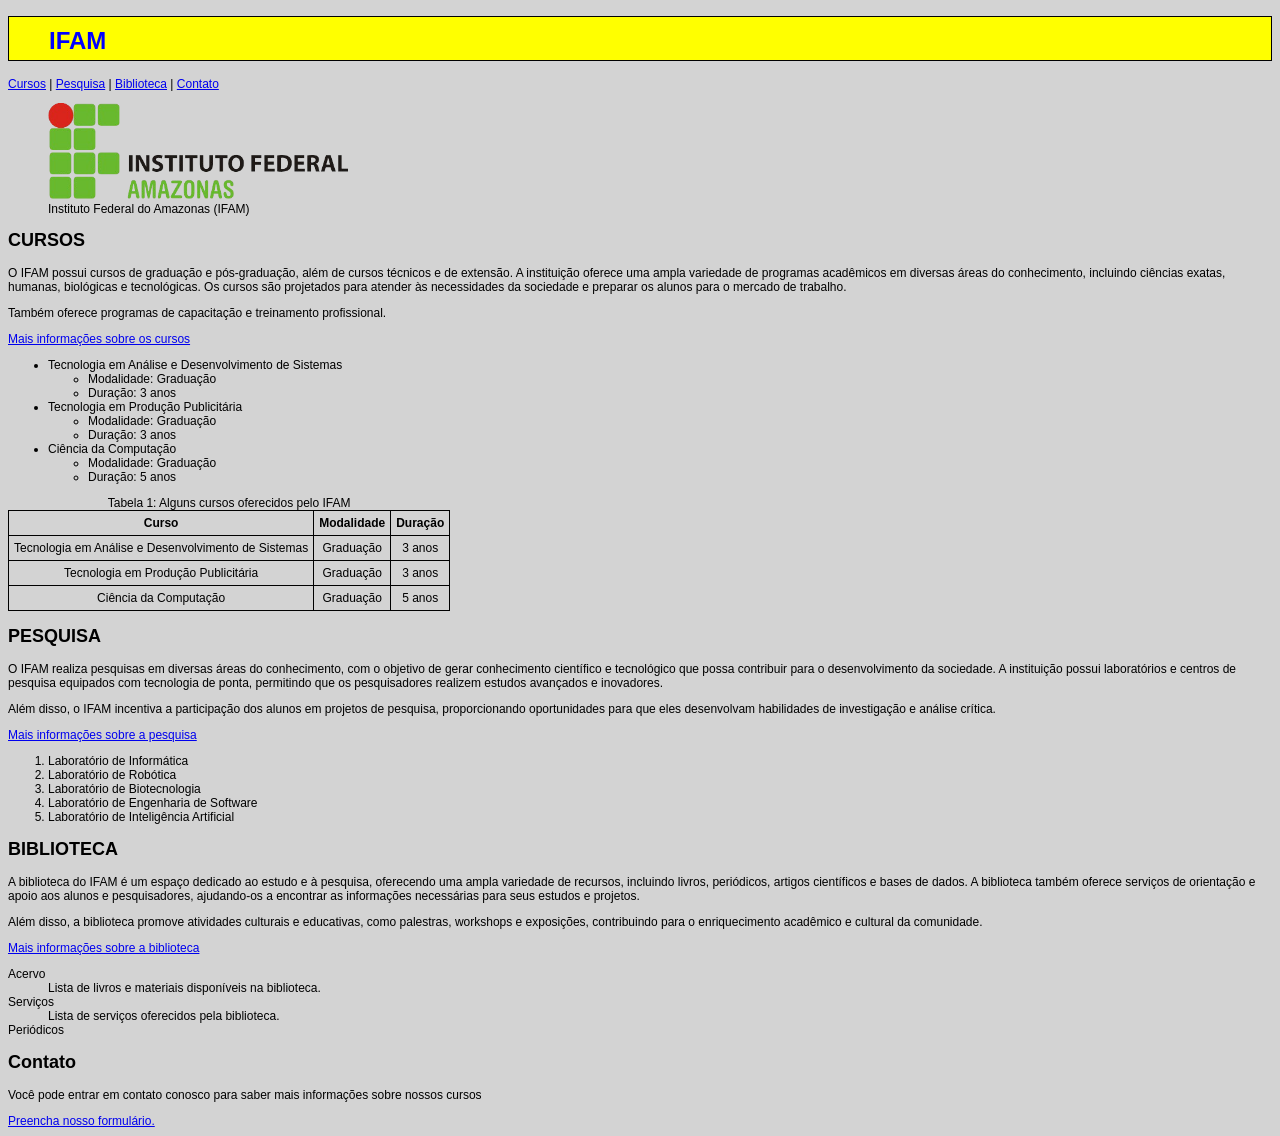
<file: index.html>
<!DOCTYPE html>
<html lang="pt-BR">
    <head>
        <meta charset="UTF-8">
        <meta name="viewport" content="width=device-width, initial-scale=1.0">
        <title>IFAM</title>
        <link rel="stylesheet" href="css/estilos.css">
        <script src="script/script.js"></script>
    </head>
    <body>

        <h1>IFAM</h1>
                    

            <a href="#cursos">Cursos</a> |
            <a href="#pesquisa">Pesquisa</a> |
            <a href="#biblioteca">Biblioteca</a> |
            <a href="#contato">Contato</a>
        
        <!-- Incluir depois uma imagem do IFAM.     -->
        <figure>
            <a href="https://www.ifam.edu.br" target="_blank">
                <img src="imagens/ifam.png" alt="Logo do IFAM" width="300">
            </a>
            <figcaption>Instituto Federal do Amazonas (IFAM)</figcaption>
        </figure>

        <div id="div-cursos">

            <h2 id="cursos">CURSOS</h2>
                 
            <p id="curso-primeiro-paragrafo" class="primeiro-paragrafo">
                O <span id="ifam">IFAM</span> possui cursos de graduação e pós-graduação, além de cursos técnicos e de extensão. A instituição oferece uma ampla variedade de programas acadêmicos em diversas áreas do conhecimento, incluindo ciências exatas, humanas, biológicas e tecnológicas. Os cursos são projetados para atender às necessidades da sociedade e preparar os alunos para o mercado de trabalho.
            </p>
            <p class="segundo-paragrafo">
                Também oferece programas de capacitação e treinamento profissional.
            </p>
        
            <!-- anchor -->
            <p><a href="cursos.html">Mais informações sobre os cursos</a></p>

            <ul>
                <li>Tecnologia em Análise e Desenvolvimento de Sistemas</li>
                    <ul>
                        <li>Modalidade: Graduação</li>
                        <li>Duração: 3 anos</li>
                    </ul>
                <li>Tecnologia em Produção Publicitária</li>
                <ul>
                        <li>Modalidade: Graduação</li>
                        <li>Duração: 3 anos</li>
                    </ul>
                <li>Ciência da Computação</li>
                <ul>
                        <li>Modalidade: Graduação</li>
                        <li>Duração: 5 anos</li>
                    </ul>
            </ul>

            <table border="1">
                <caption>Tabela 1: Alguns cursos oferecidos pelo IFAM</caption>
                <thead>
                    <tr>
                        <th>Curso</th>
                        <th>Modalidade</th>
                        <th>Duração</th>
                    </tr>
                </thead>
                <tbody>
                    <tr>
                        <td>Tecnologia em Análise e Desenvolvimento de Sistemas</td>
                        <td>Graduação</td>
                        <td>3 anos</td>
                        <!-- Colocar um link para a página do Curso. Na página do curso,
                         mostrar as informações: Objetivo, Público-alvo,
                          Disciplina (Tabela com nome e carga horária) - somente 3 disciplinas.  -->
                    </tr>
                    <tr>
                        <td>Tecnologia em Produção Publicitária</td>
                        <td>Graduação</td>
                        <td>3 anos</td>
                    <tr>
                        <td>Ciência da Computação</td>
                        <td>Graduação</td>
                        <td>5 anos</td>
                    </tr>
                <tbody>                    
            </table>
        </div>

        <h2 id="pesquisa">PESQUISA</h2>
            <p id="pesquisa-primeiro-paragrafo" class="primeiro-paragrafo">O IFAM realiza pesquisas em diversas áreas do conhecimento, com o objetivo de gerar conhecimento científico e tecnológico que possa contribuir para o desenvolvimento da sociedade. A instituição possui laboratórios e centros de pesquisa equipados com tecnologia de ponta, permitindo que os pesquisadores realizem estudos avançados e inovadores.</p>
            <p class="segundo-paragrafo">Além disso, o IFAM incentiva a participação dos alunos em projetos de pesquisa, proporcionando oportunidades para que eles desenvolvam habilidades de investigação e análise crítica.</p>
            <a href="pesquisa.html">Mais informações sobre a pesquisa</a>

            <ol>
                <li>Laboratório de Informática</li>
                <li>Laboratório de Robótica</li>
                <li>Laboratório de Biotecnologia</li>
                <li>Laboratório de Engenharia de Software</li>
                <li>Laboratório de Inteligência Artificial</li>
            </ol>


        <h2 id="biblioteca">BIBLIOTECA</h2>
            <p class="primeiro-paragrafo">A biblioteca do IFAM é um espaço dedicado ao estudo e à pesquisa, oferecendo uma ampla variedade de recursos, incluindo livros, periódicos, artigos científicos e bases de dados. A biblioteca também oferece serviços de orientação e apoio aos alunos e pesquisadores, ajudando-os a encontrar as informações necessárias para seus estudos e projetos.</p>
            <p class="segundo-paragrafo">Além disso, a biblioteca promove atividades culturais e educativas, como palestras, workshops e exposições, contribuindo para o enriquecimento acadêmico e cultural da comunidade.</p>
            <a href="biblioteca.html">Mais informações sobre a biblioteca</a>

            <dl>
                <dt>Acervo</dt>
                <dd>Lista de livros e materiais disponíveis na biblioteca.</dd>
                <dt>Serviços</dt>
                <dd>Lista de serviços oferecidos pela biblioteca.</dd>
                <dt>Periódicos</dt>
            </dl>

        <h2 id="contato">Contato</h2>
            <p class="primeiro-paragrafo">Você pode entrar em contato conosco para saber mais informações sobre nossos cursos</p>
            <a href="contato.html">Preencha nosso formulário.</a>

        

        </body>
    
</html>
</file>
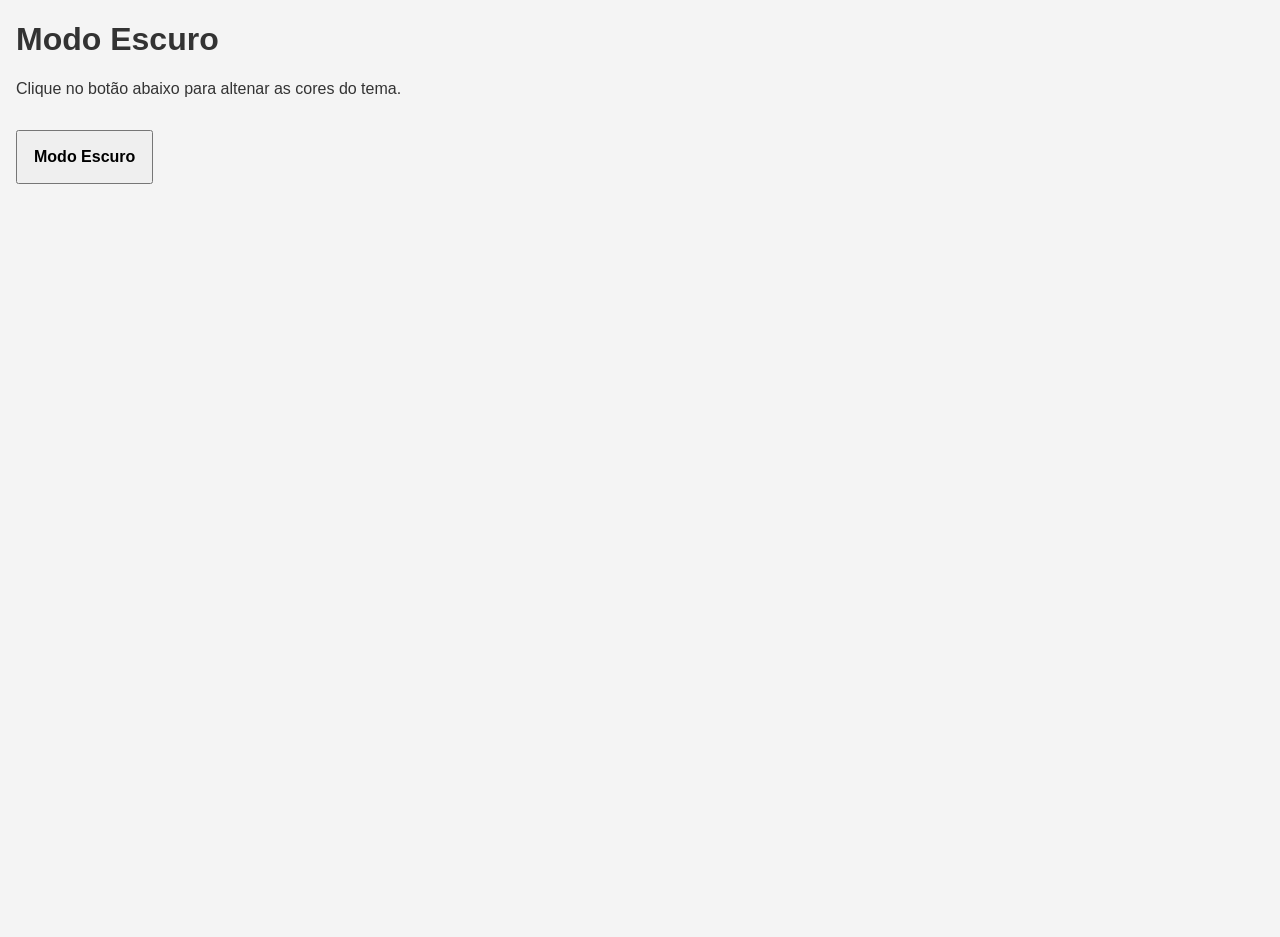
<file: aula-javascript.html>
<!DOCTYPE html>
<html lang="pt-BR">
    <head>
        <meta charset="UTF-8">
        <meta name="viewport" content="width=device-width, initial-scale=1.0">
        <title>Pagina para Mostrar o Modo Escuro</title>
        <link rel="stylesheet" href="css/modo-escuro.css">        
    </head>
    <body>
        <h1>Modo Escuro</h1>
        <p>Clique no botão abaixo para altenar as cores do tema.</p>
        <button id="botaoTema">Modo Escuro</button>     
        <script src="script/script.js"></script>
    </body>
</html>
</file>
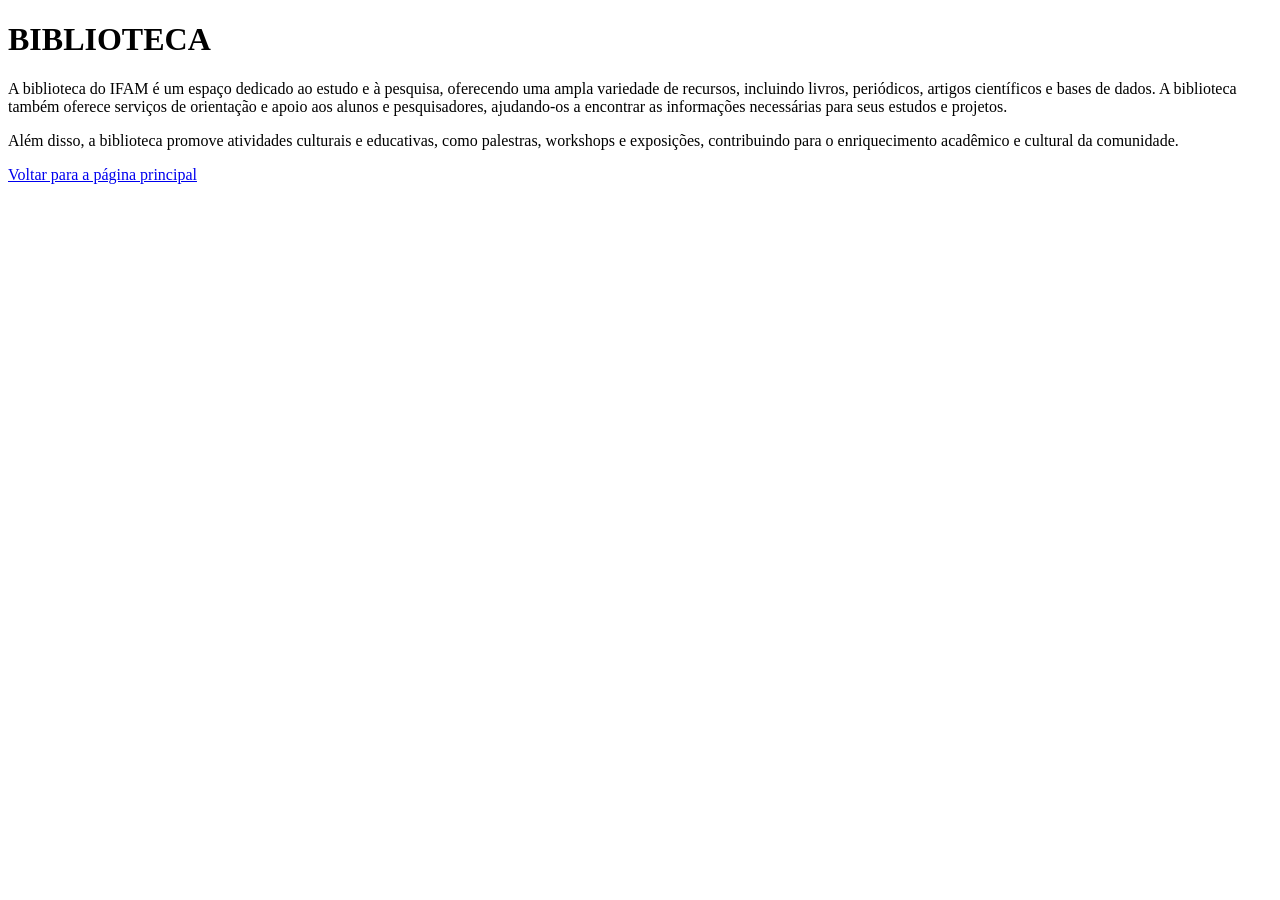
<file: biblioteca.html>
<!DOCTYPE html>
<html lang="pt-BR">
    <head>
        <meta charset="UTF-8">
        <meta name="viewport" content="width=device-width, initial-scale=1.0">
        <title>Biblioteca</title>
    </head>
    <body>
        <h1>BIBLIOTECA</h1>
            <p>A biblioteca do IFAM é um espaço dedicado ao estudo e à pesquisa, oferecendo uma ampla variedade de recursos, incluindo livros, periódicos, artigos científicos e bases de dados. A biblioteca também oferece serviços de orientação e apoio aos alunos e pesquisadores, ajudando-os a encontrar as informações necessárias para seus estudos e projetos.</p>
            <p>Além disso, a biblioteca promove atividades culturais e educativas, como palestras, workshops e exposições, contribuindo para o enriquecimento acadêmico e cultural da comunidade.</p>
            <!-- anchor -->
            <a href="index.html">Voltar para a página principal</a>
        </body>
</html>
</file>
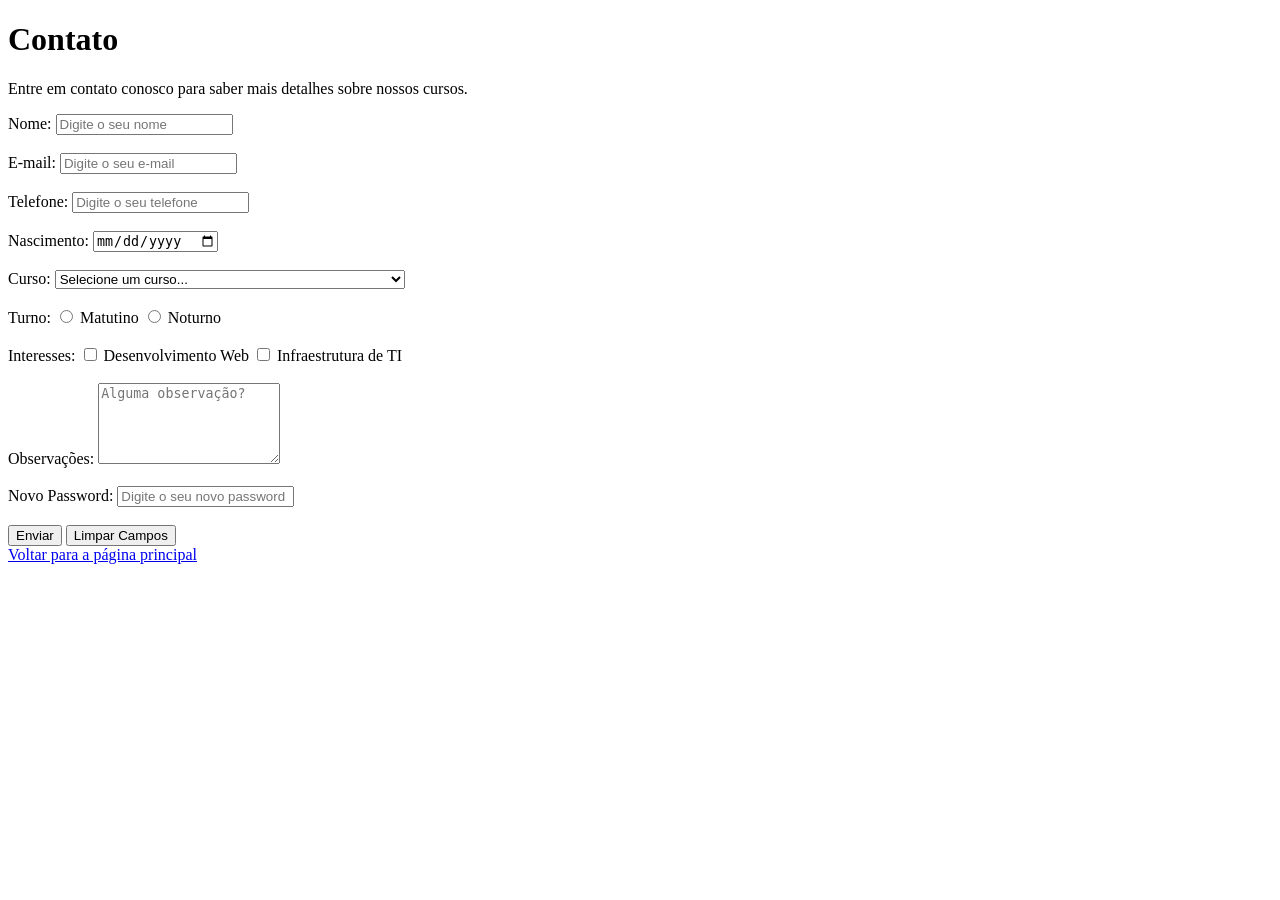
<file: contato.html>
<!DOCTYPE html>
<html lang="pt-BR">
    <head>
        <meta charset="UTF-8">
        <meta name="viewport" content="width=device-width, initial-scale=1.0">
        <title>Contato</title>
    </head>
    <body>
        <h1>Contato</h1>
            <p>Entre em contato conosco para saber mais detalhes sobre nossos cursos.</p>
            
            <!-- http://meuservidor.com.br/academico/processar -->
            <form action="/processar" method="get">

                <div>
                    <label for="id-nome">Nome:</label>
                    <input type="text" id="id-nome" name="campo-nome" placeholder="Digite o seu nome"/>
                </div>
                <br/>
                <div>
                    <label for="id-email">E-mail:</label>
                    <input type="email" id="id-email" name="campo-email" placeholder="Digite o seu e-mail"/>
                </div>
                <br/>
                <div>
                    <label for="id-telefone">Telefone:</label>
                    <input type="text" id="id-telefone" name="campo-telefone" placeholder="Digite o seu telefone"/>
                </div>
                <br/>
                <div>
                    <label for="id-nascimento">Nascimento:</label>
                    <input type="date" id="id-nascimento" name="campo-nascimento" placeholder="Digite o sua data de nascimento"/>
                </div>
                <br/>
                <!-- Radio button de sexo da pessoa -->
                <div>
                    <label for="id-curso">Curso:</label>
                    <select id="id-curso" name="campo-curso">
                        <option value="" disabled selected >Selecione um curso...</option>
                        <option value="tads">Tecnologia em Análise e Desenvolvimento de Sistemas</option>
                        <option value="tpp">Tecnologia em Produção Publicitária</option>
                        <option value="tpa">Tecnologia em Produção de Alimentos</option>
                    </select>
                </div>  
                <!-- Select de linha de pesquisa               -->
                <br/> 
                <div>
                    <span id="label-turno">Turno:</span> 
                    <input type="radio" id="id-matutino" name="campo-turno" value="matutino"/> 
                    <label for="id-matutino">Matutino</label>
                    <input type="radio" id="id-noturno" name="campo-turno" value="noturno"/>                   
                    <label for="id-noturno">Noturno</label>
                </div>                
                <br/>   
                <div>
                    <span id="label-turno">Interesses:</span> 
                    <input type="checkbox" id="id-web" name="campo-interesses" value="Desenvolvimento Web">
                    <label for="id-web">Desenvolvimento Web</label>
                    <input type="checkbox" id="id-ITI" name="campo-interesses" value="Infraestrutura de TI">
                    <label for="id-ITI">Infraestrutura de TI</label>
                </div>                
                <br/> 

                <div>
                    <label for="id-obs">Observações:</label>
                    <textarea id="id-obs" name="campo-obs" placeholder="Alguma observação?" rows="5"></textarea>
                </div>
                <br/>
                <div>
                    <label for="id-password">Novo Password:</label>
                    <input type="password" id="id-password" name="campo-password" placeholder="Digite o seu novo password"/>
                </div>
                <br/>
                
                <button type="submit" name="botao-enviar" value="enviar">Enviar</button>
                <button type="reset" name="botao-reset" value="reset">Limpar Campos</button>


            </form>

            <!-- anchor -->
            <a href="index.html">Voltar para a página principal</a>
        </body>
</html>
</file>
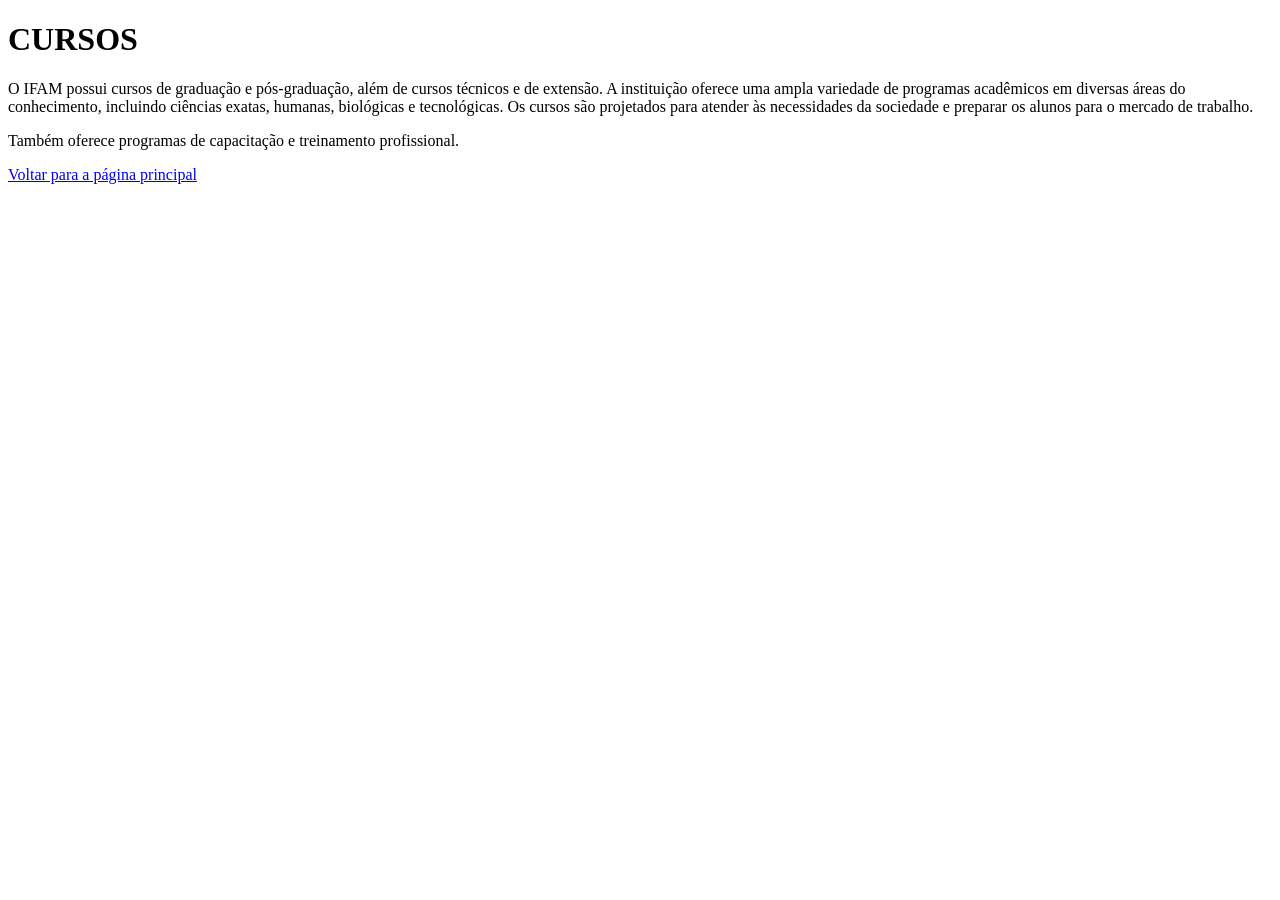
<file: cursos.html>
<!DOCTYPE html>
<html lang="pt-BR">
    <head>
        <meta charset="UTF-8">
        <meta name="viewport" content="width=device-width, initial-scale=1.0">
        <title>Cursos</title>
    </head>
    <body>
        <h1>CURSOS</h1>
            <p>O IFAM possui cursos de graduação e pós-graduação, além de cursos técnicos e de extensão. A instituição oferece uma ampla variedade de programas acadêmicos em diversas áreas do conhecimento, incluindo ciências exatas, humanas, biológicas e tecnológicas. Os cursos são projetados para atender às necessidades da sociedade e preparar os alunos para o mercado de trabalho.</p>
            <p>Também oferece programas de capacitação e treinamento profissional.</p>
            <!-- anchor -->
            <a href="index.html">Voltar para a página principal</a>
        </body>
</html>
</file>
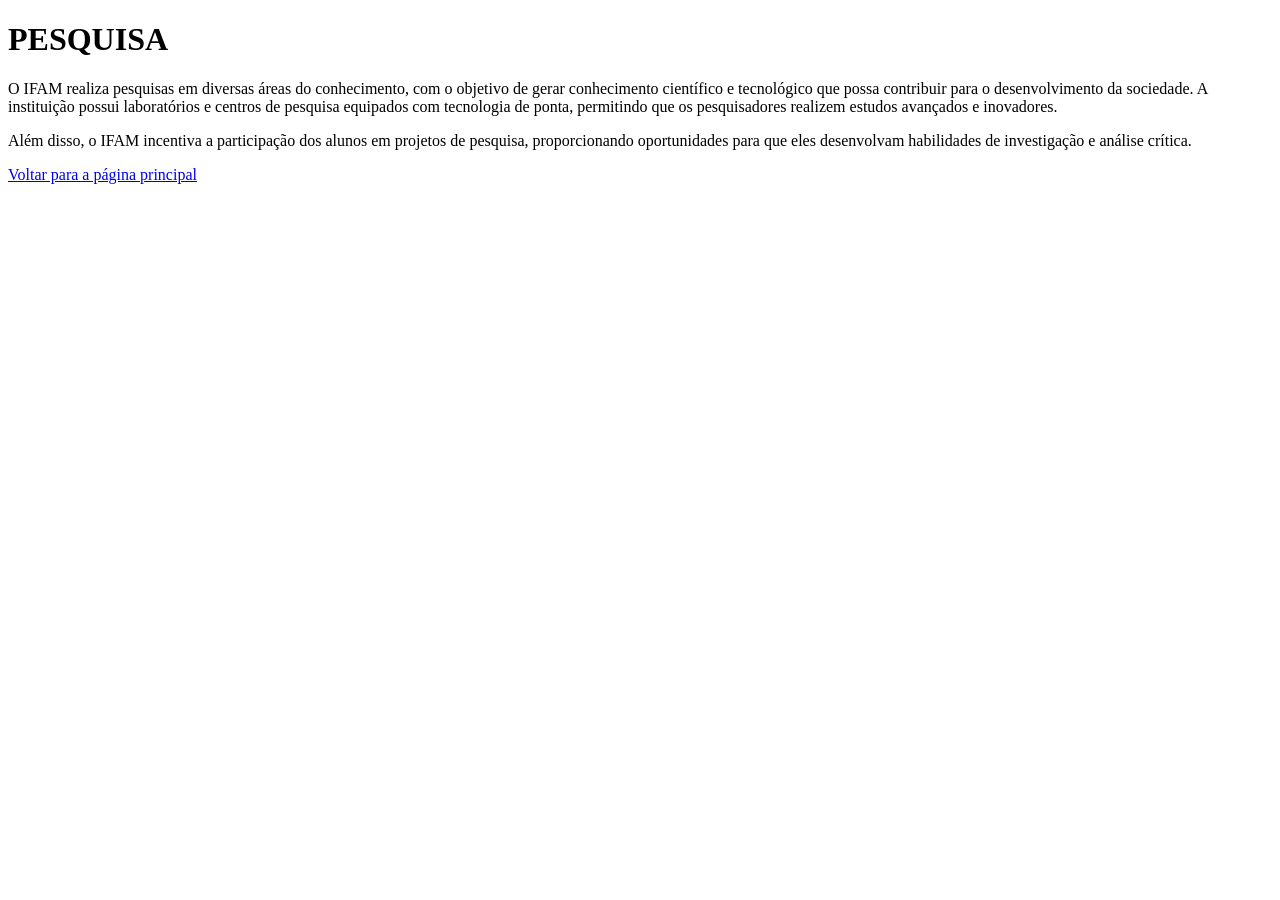
<file: pesquisa.html>
<!DOCTYPE html>
<html lang="pt-BR">
    <head>
        <meta charset="UTF-8">
        <meta name="viewport" content="width=device-width, initial-scale=1.0">
        <title>Pesquisa</title>
    </head>
    <body>
        <h1>PESQUISA</h1>
            <p>O IFAM realiza pesquisas em diversas áreas do conhecimento, com o objetivo de gerar conhecimento científico e tecnológico que possa contribuir para o desenvolvimento da sociedade. A instituição possui laboratórios e centros de pesquisa equipados com tecnologia de ponta, permitindo que os pesquisadores realizem estudos avançados e inovadores.</p>
            <p>Além disso, o IFAM incentiva a participação dos alunos em projetos de pesquisa, proporcionando oportunidades para que eles desenvolvam habilidades de investigação e análise crítica.</p>
            <!-- anchor -->
            <a href="index.html">Voltar para a página principal</a>
        </body>
</html>
</file>
<file: css/estilos.css>
body {
     background-color: lightgray;
     font-family: Verdana, Arial, sans-serif;
     font-size: 12px;
     font-weight: normal;
 }

 h1 {
     color: blue;
     background-color: yellow;
     font-size: 24px;
     font-weight: bold;
     border: 1px solid black;
     padding: 10px 20px 5px 40px;
     text-align: left;

 }

 table {
     border: 1px solid black;
     border-collapse: collapse;     
 }

 th, td {
     padding: 5px;
     text-align: center;
 }



/*  
                            .primeiro-paragrafo {
                                color: yellow;
                                background-color: blue  ;
                            }
                            .segundo-paragrafo {
                                color: white;
                                background-color: black;
                            } */
                            /* #ifam {
                                color: red;
                            } */
</file>
<file: css/modo-escuro.css>
/* Modo Claro */

body{
    font-family: Arial, Helvetica, sans-serif;
    background-color: #f4f4f4;
    color: #333333;    
    justify-content: center;
    align-items: center;
    height: 100vh;
    margin: 1rem;
}

button{
    font-size: 1rem;
    font-weight: bold;
    margin-top: 1rem;
    padding: 1rem;
}

/* Modo Escuro */

body.dark-mode{
    background-color: #333333;
    color: #f4f4f4;        
}
</file>
